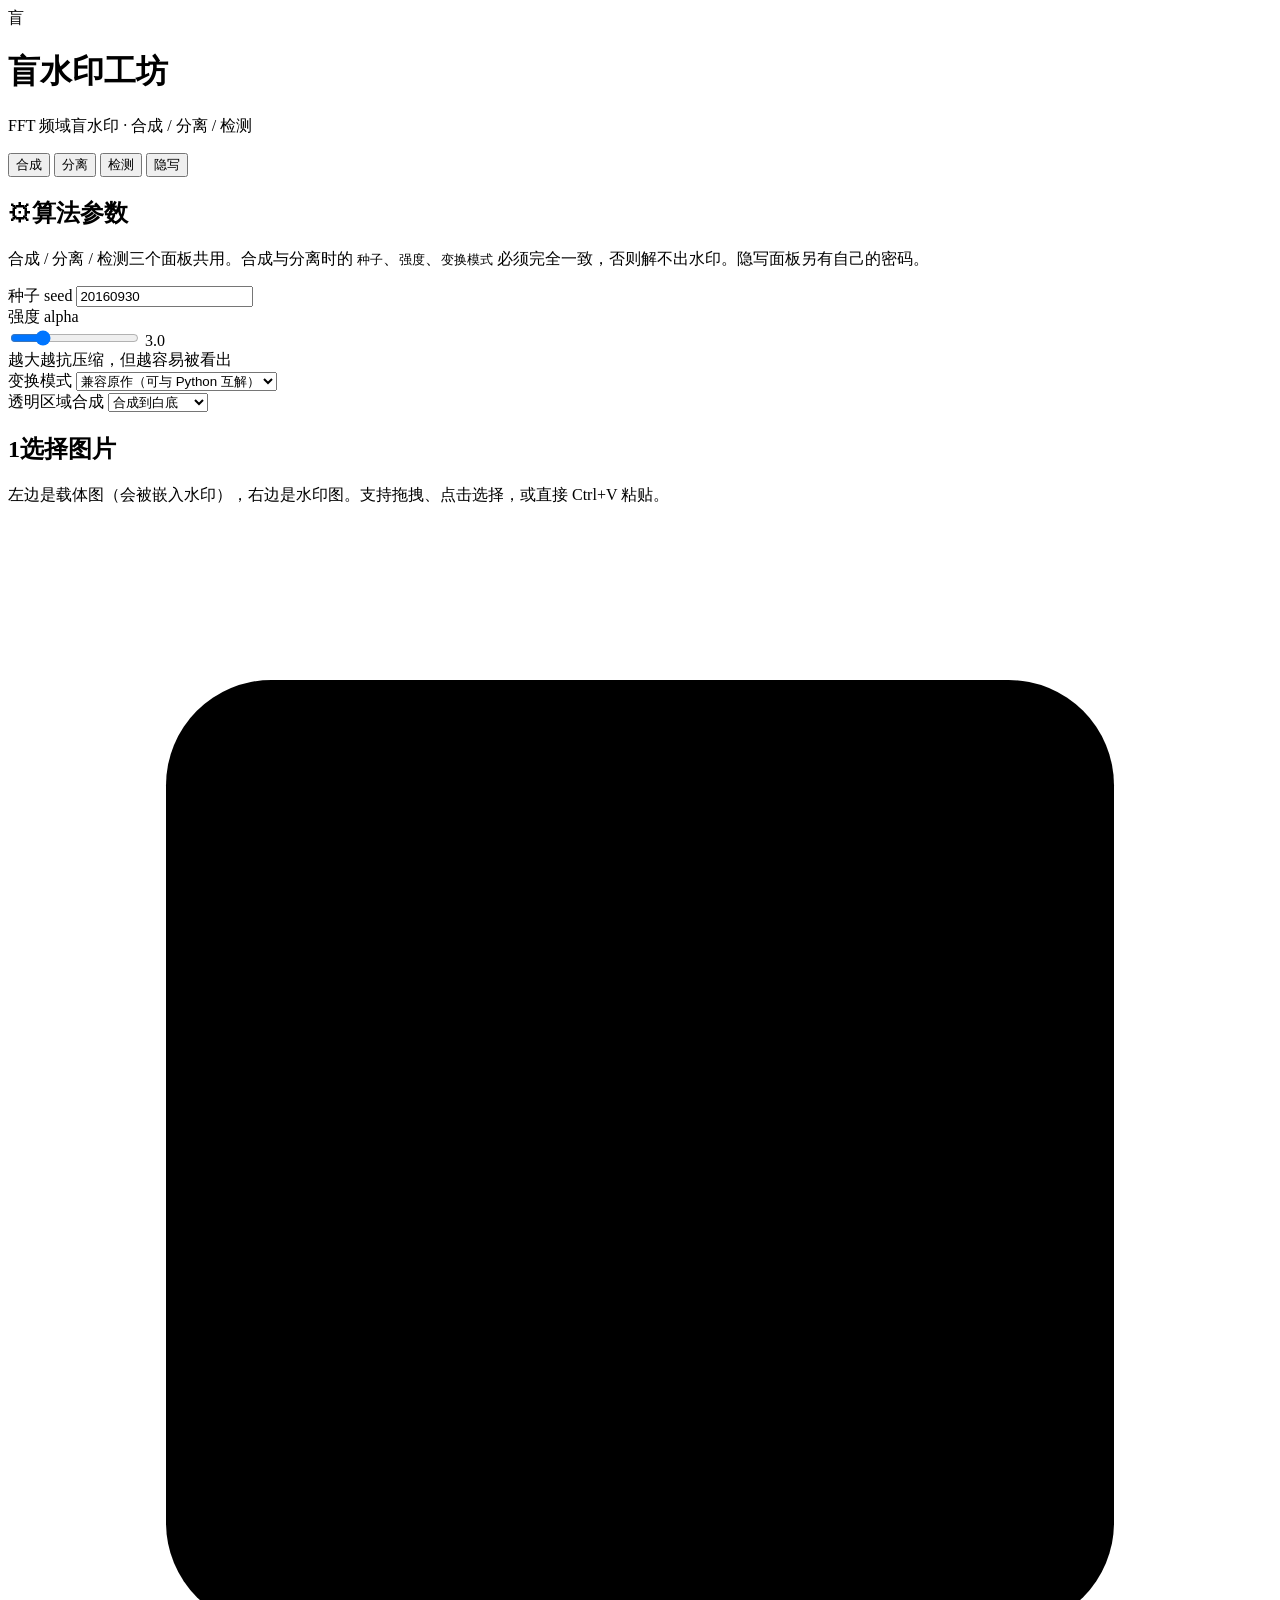
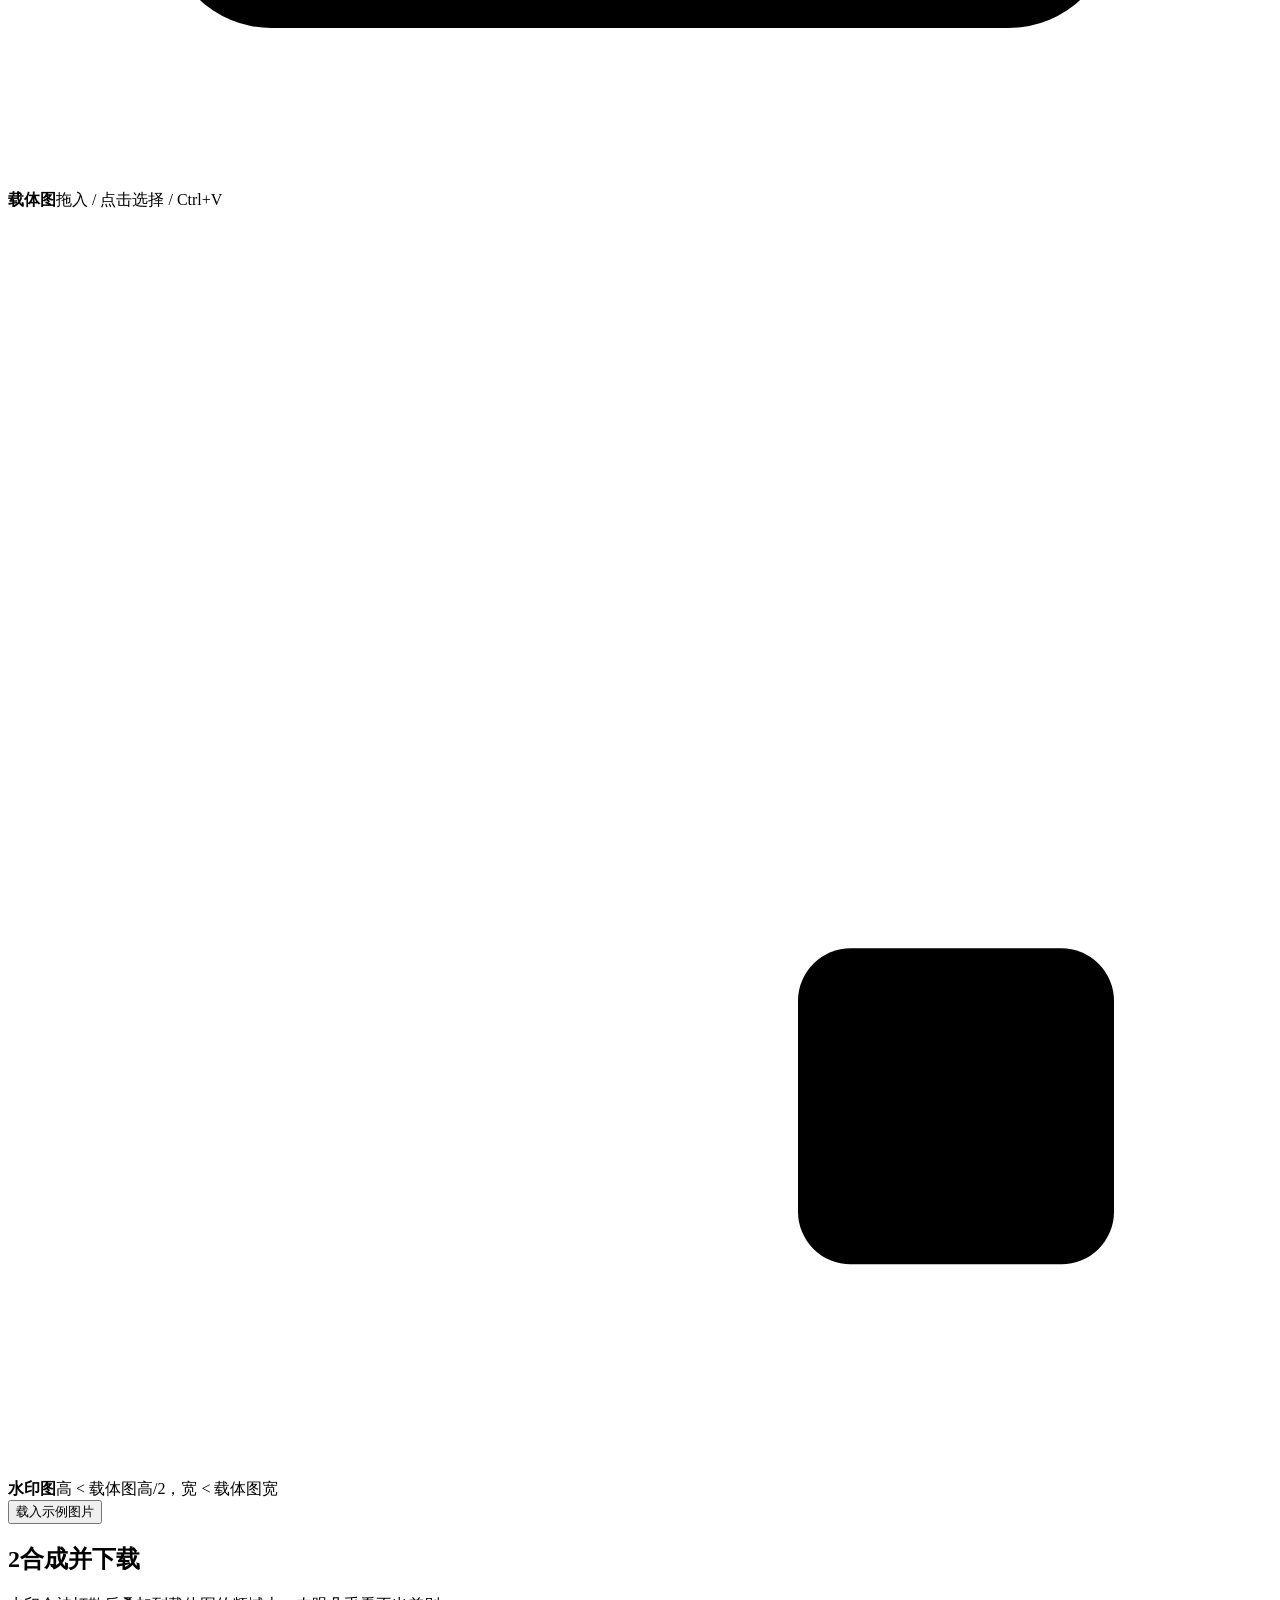
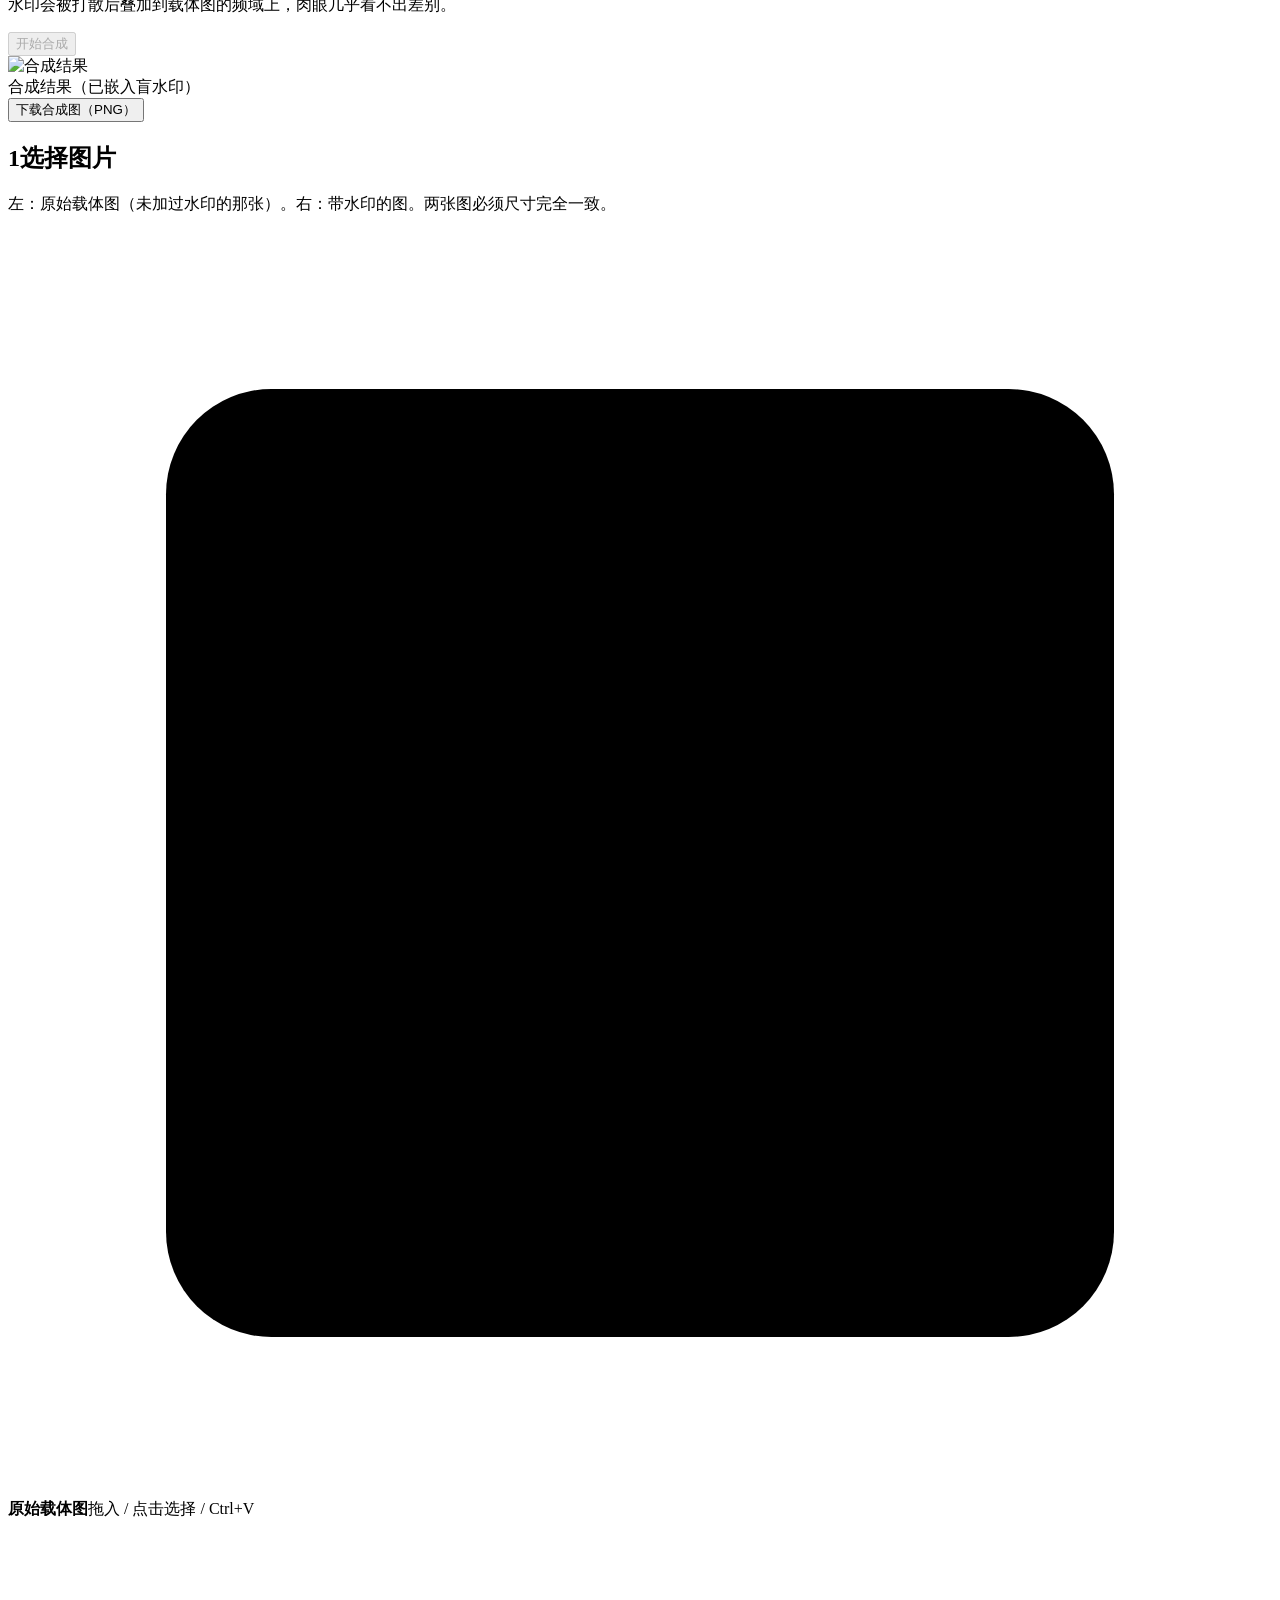
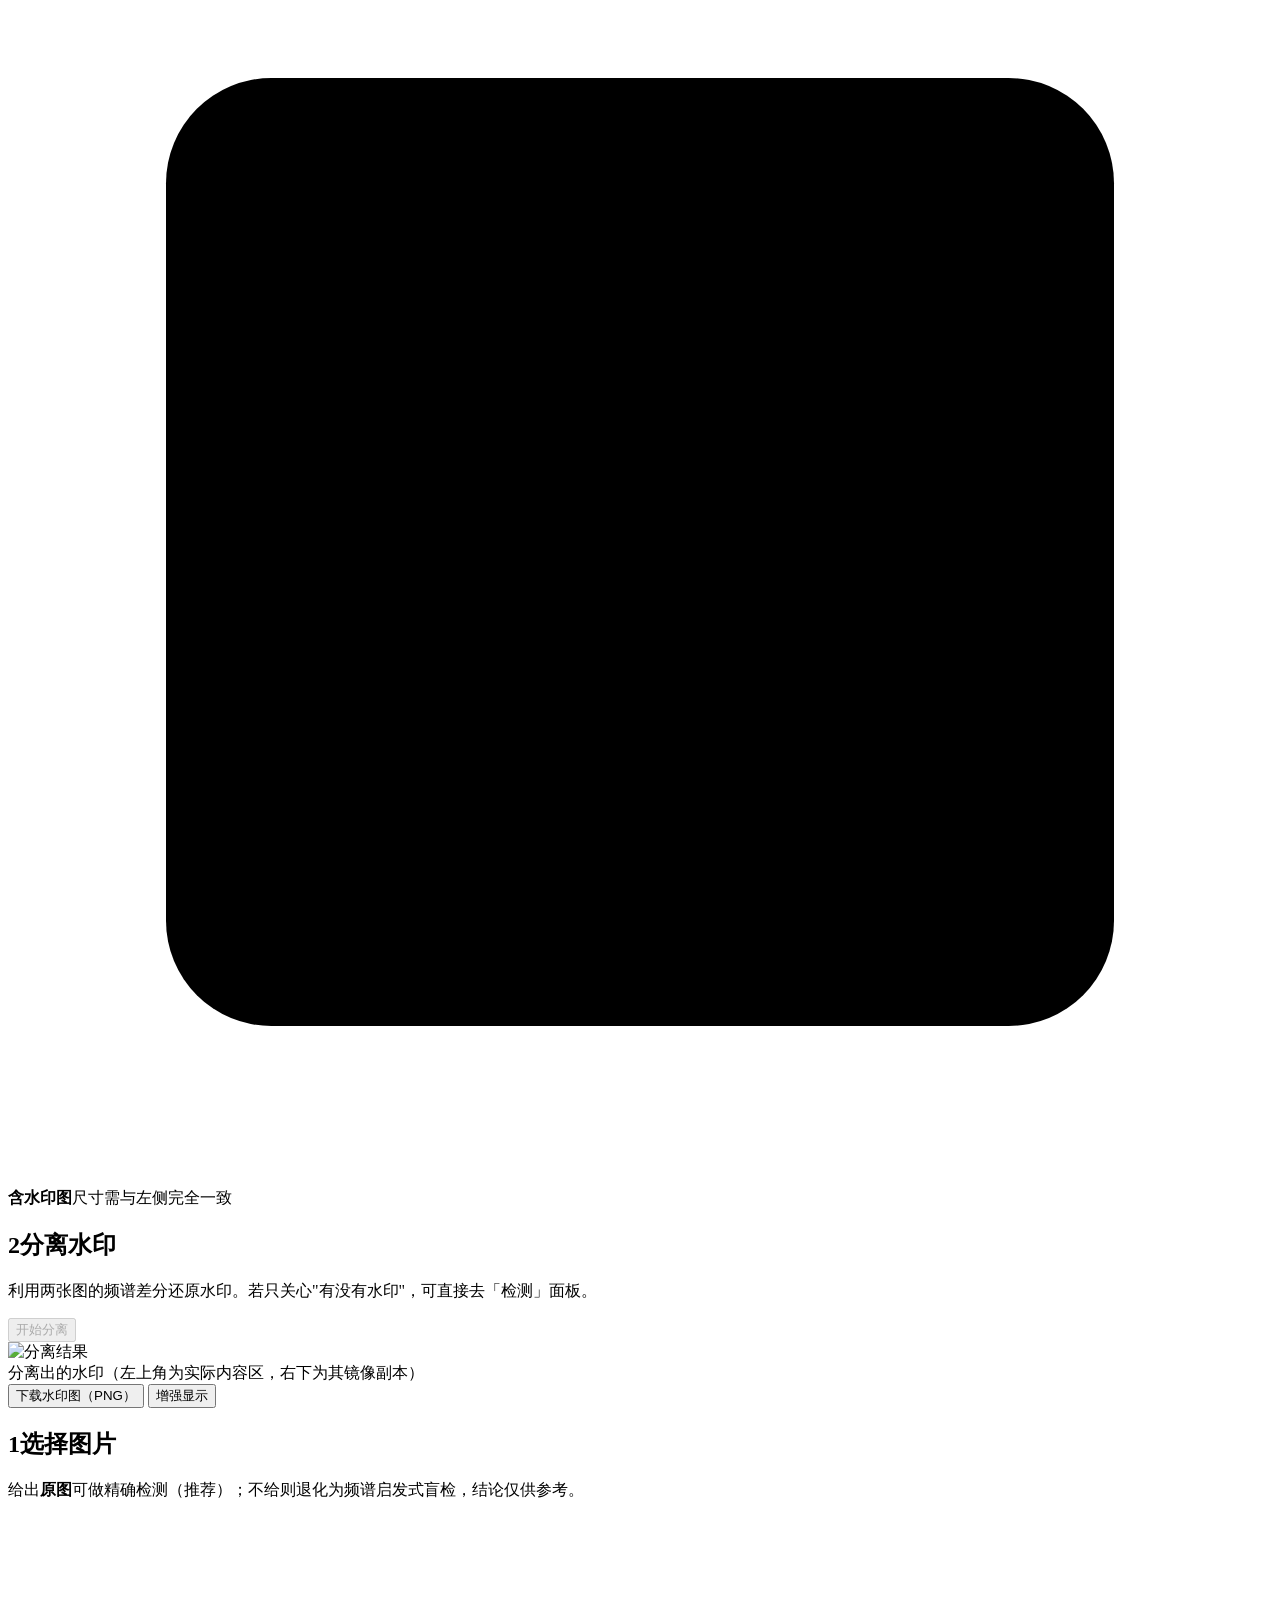
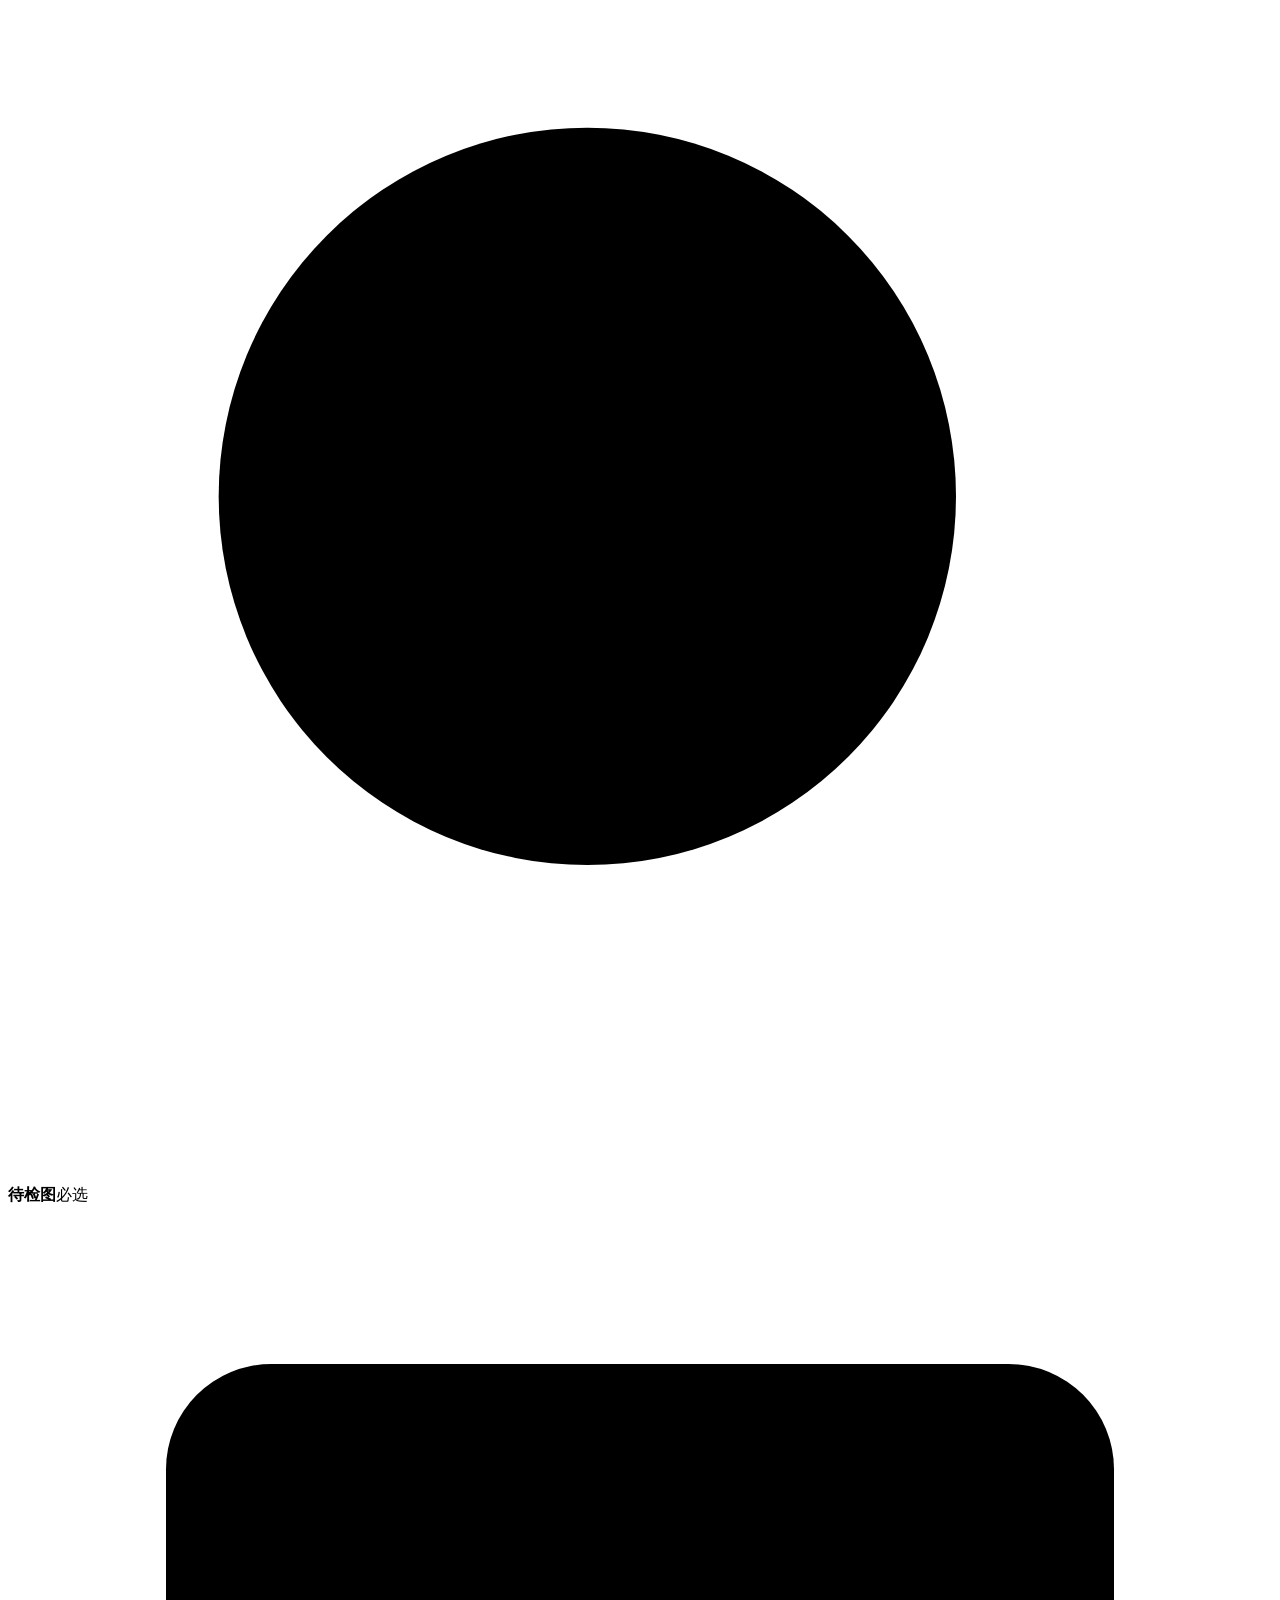
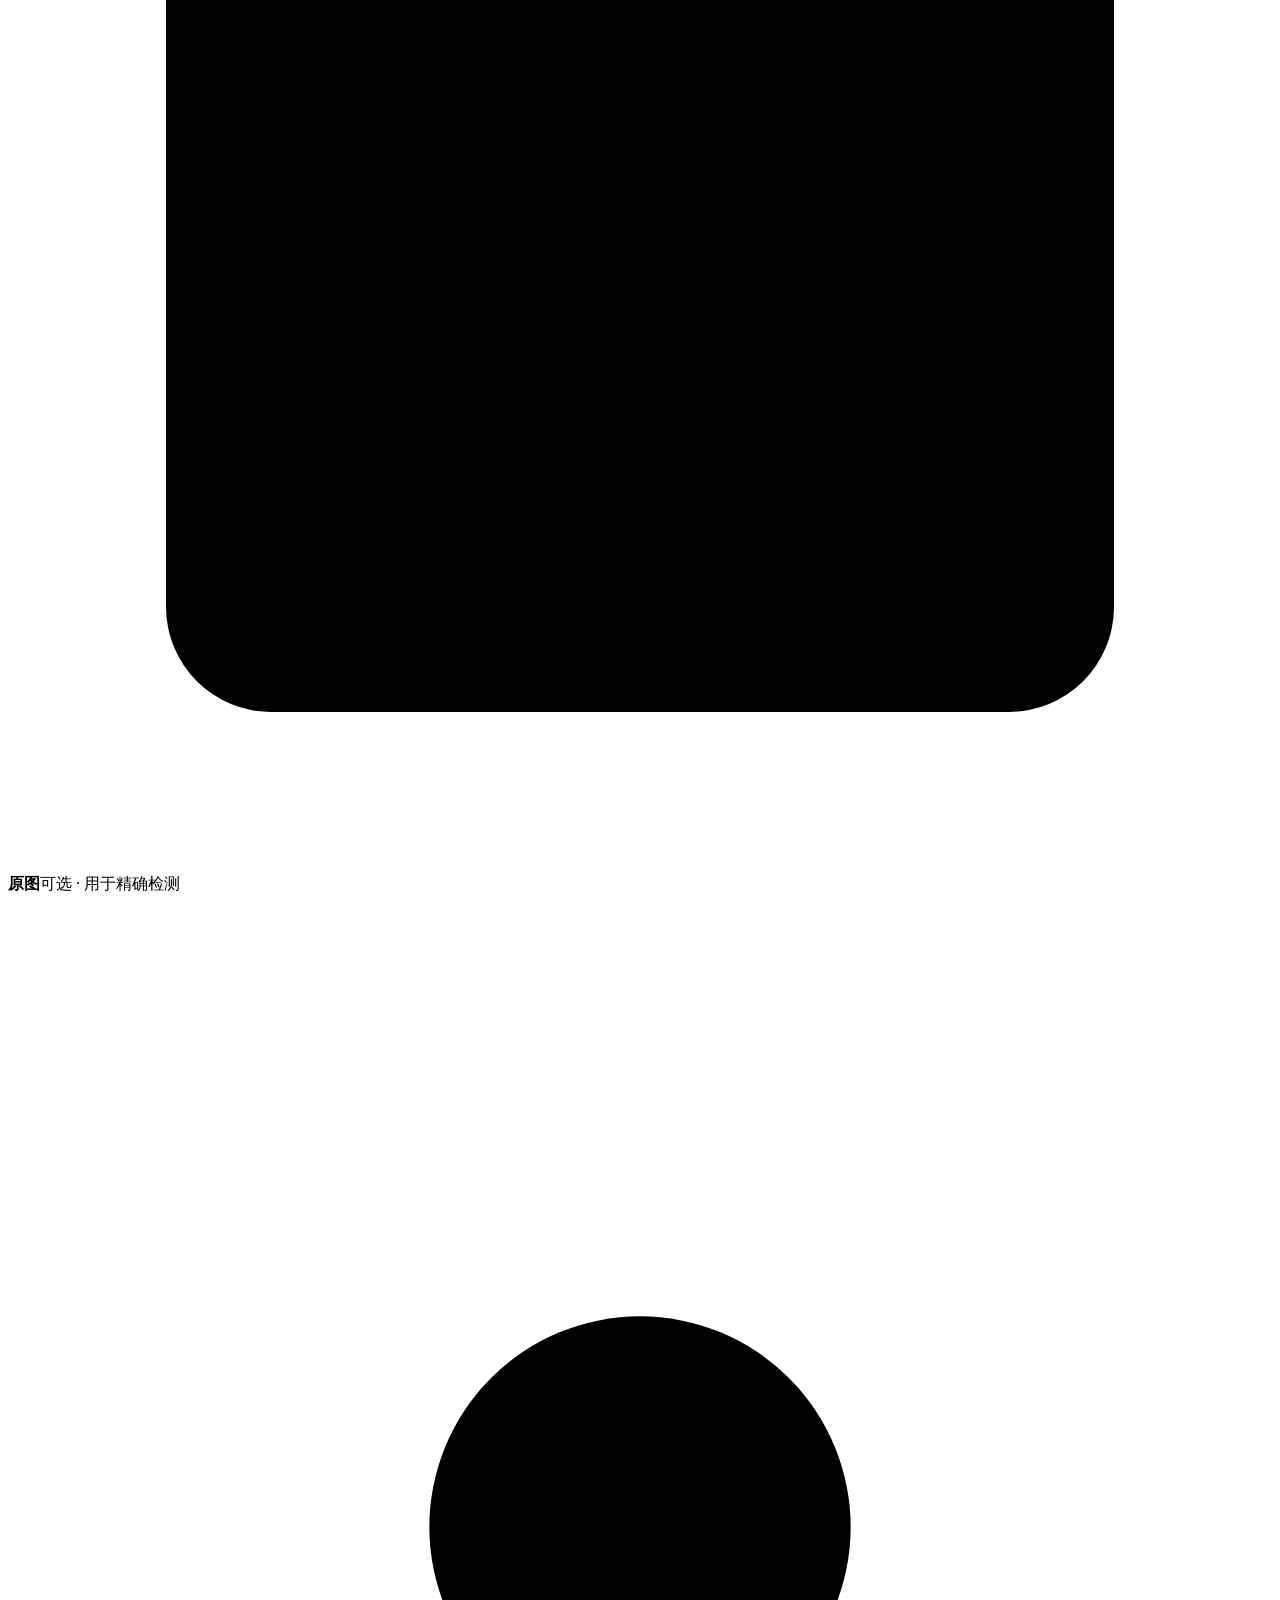
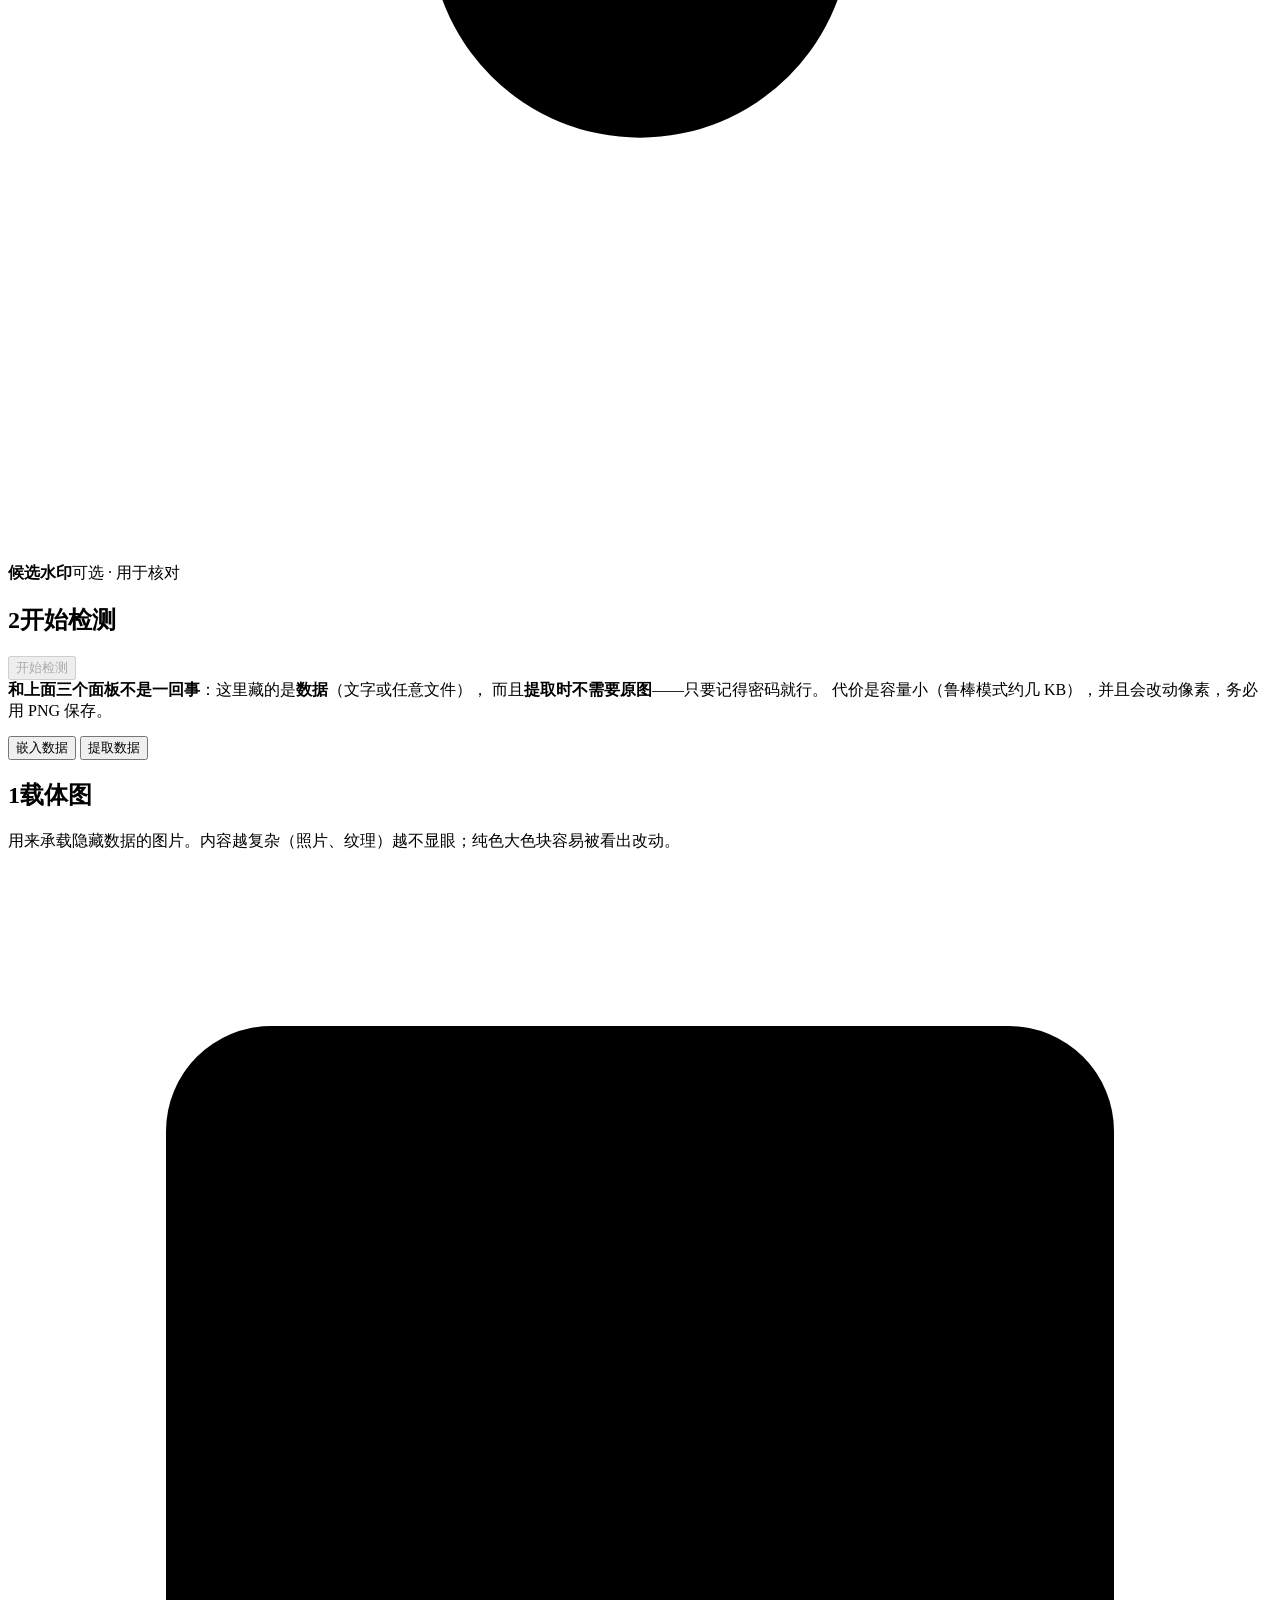
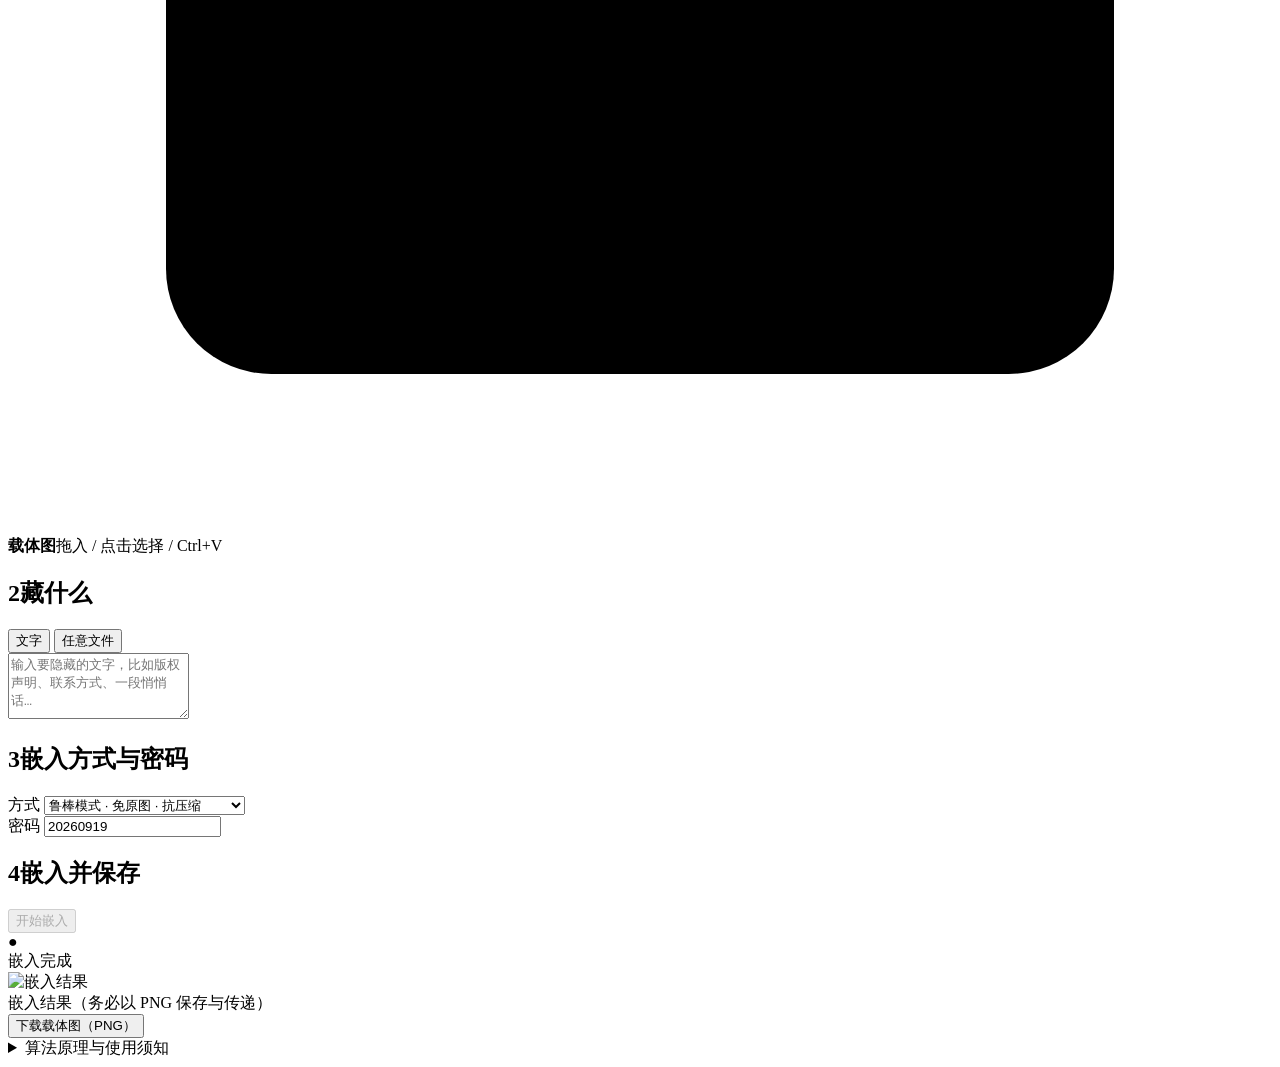
<file: web/src/template.html>
<!DOCTYPE html>
<html lang="zh-CN">
<head>
<meta charset="utf-8">
<meta name="viewport" content="width=device-width, initial-scale=1">
<title>盲水印工坊 · FFT 频域盲水印合成 / 分离 / 检测</title>
<style>
/*__CSS__*/
</style>
</head>
<body>

<header class="topbar">
  <div class="brand">
    <div class="logo">盲</div>
    <div>
      <h1>盲水印工坊</h1>
      <p>FFT 频域盲水印 · 合成 / 分离 / 检测</p>
    </div>
  </div>
  <nav class="tabs">
    <button class="tab active" data-tab="encode">合成</button>
    <button class="tab" data-tab="decode">分离</button>
    <button class="tab" data-tab="detect">检测</button>
    <button class="tab" data-tab="stego">隐写</button>
  </nav>
</header>

<main>

  <!-- ============ 全局参数 ============ -->
  <div class="card">
    <h2><span class="step">⚙</span>算法参数</h2>
    <p class="hint">合成 / 分离 / 检测三个面板共用。合成与分离时的 <code>种子</code>、<code>强度</code>、<code>变换模式</code> 必须完全一致，否则解不出水印。隐写面板另有自己的密码。</p>
    <div class="opts">
      <div class="field">
        <label for="opt-seed">种子 seed</label>
        <input type="number" id="opt-seed" value="20160930" step="1">
      </div>
      <div class="field">
        <label for="opt-alpha">强度 alpha</label>
        <div class="row">
          <input type="range" id="opt-alpha" min="0.5" max="12" step="0.5" value="3">
          <span class="val" id="opt-alpha-val">3.0</span>
        </div>
        <span class="sub">越大越抗压缩，但越容易被看出</span>
      </div>
      <div class="field">
        <label for="opt-transform">变换模式</label>
        <select id="opt-transform">
          <option value="numpy">兼容原作（可与 Python 互解）</option>
          <option value="channel">高质量（改动更小）</option>
        </select>
      </div>
      <div class="field">
        <label for="opt-backdrop">透明区域合成</label>
        <select id="opt-backdrop">
          <option value="white">合成到白底</option>
          <option value="black">合成到黑底</option>
          <option value="ignore">忽略透明通道</option>
        </select>
      </div>
    </div>
    <div class="note info" id="mode-note"></div>
  </div>

  <!-- ============ 合成 ============ -->
  <section class="panel active" id="panel-encode">
    <div class="card">
      <h2><span class="step">1</span>选择图片</h2>
      <p class="hint">左边是载体图（会被嵌入水印），右边是水印图。支持拖拽、点击选择，或直接 Ctrl+V 粘贴。</p>
      <div class="slots two">
        <div class="slot" data-slot="enc-img">
          <div class="ph">
            <svg viewBox="0 0 24 24"><rect x="3" y="3" width="18" height="18" rx="2"/><circle cx="8.5" cy="8.5" r="1.5"/><path d="M21 15l-5-5L5 21"/></svg>
            <b>载体图</b><span>拖入 / 点击选择 / Ctrl+V</span>
          </div>
        </div>
        <div class="slot" data-slot="enc-wm">
          <div class="ph">
            <svg viewBox="0 0 24 24"><path d="M4 7h16M4 12h16M4 17h10"/><rect x="15" y="14" width="6" height="6" rx="1"/></svg>
            <b>水印图</b><span>高 &lt; 载体图高/2，宽 &lt; 载体图宽</span>
          </div>
        </div>
      </div>
      <div class="actions">
        <button class="btn ghost" id="btn-sample">载入示例图片</button>
      </div>
    </div>

    <div class="card">
      <h2><span class="step">2</span>合成并下载</h2>
      <p class="hint">水印会被打散后叠加到载体图的频域上，肉眼几乎看不出差别。</p>
      <div class="actions">
        <button class="btn primary" id="btn-run-encode" disabled>开始合成</button>
      </div>
      <div class="progress" id="prog-encode">
        <div class="bar"><div class="fill"></div></div>
        <div class="txt"></div>
      </div>
      <div class="result" id="res-encode">
        <div class="stat-grid" id="stat-encode"></div>
        <div class="preview">
          <img id="img-encode-out" alt="合成结果">
          <div class="cap">合成结果（已嵌入盲水印）</div>
        </div>
        <div class="actions">
          <button class="btn primary" id="btn-dl-encode">下载合成图（PNG）</button>
        </div>
        <div class="note warn" id="encode-warn" hidden></div>
      </div>
    </div>
  </section>

  <!-- ============ 分离 ============ -->
  <section class="panel" id="panel-decode">
    <div class="card">
      <h2><span class="step">1</span>选择图片</h2>
      <p class="hint">左：原始载体图（未加过水印的那张）。右：带水印的图。两张图必须尺寸完全一致。</p>
      <div class="slots two">
        <div class="slot" data-slot="dec-img">
          <div class="ph">
            <svg viewBox="0 0 24 24"><rect x="3" y="3" width="18" height="18" rx="2"/><circle cx="8.5" cy="8.5" r="1.5"/><path d="M21 15l-5-5L5 21"/></svg>
            <b>原始载体图</b><span>拖入 / 点击选择 / Ctrl+V</span>
          </div>
        </div>
        <div class="slot" data-slot="dec-wm">
          <div class="ph">
            <svg viewBox="0 0 24 24"><rect x="3" y="3" width="18" height="18" rx="2"/><path d="M8 12l3 3 5-6"/></svg>
            <b>含水印图</b><span>尺寸需与左侧完全一致</span>
          </div>
        </div>
      </div>
    </div>

    <div class="card">
      <h2><span class="step">2</span>分离水印</h2>
      <p class="hint">利用两张图的频谱差分还原水印。若只关心"有没有水印"，可直接去「检测」面板。</p>
      <div class="actions">
        <button class="btn primary" id="btn-run-decode" disabled>开始分离</button>
      </div>
      <div class="progress" id="prog-decode">
        <div class="bar"><div class="fill"></div></div>
        <div class="txt"></div>
      </div>
      <div class="result" id="res-decode">
        <div class="stat-grid" id="stat-decode"></div>
        <div class="preview">
          <img id="img-decode-out" alt="分离结果">
          <div class="cap">分离出的水印（左上角为实际内容区，右下为其镜像副本）</div>
        </div>
        <div class="actions">
          <button class="btn primary" id="btn-dl-decode">下载水印图（PNG）</button>
          <button class="btn ghost" id="btn-enh-decode">增强显示</button>
        </div>
        <div class="note" id="decode-note"></div>
      </div>
    </div>
  </section>

  <!-- ============ 检测 ============ -->
  <section class="panel" id="panel-detect">
    <div class="card">
      <h2><span class="step">1</span>选择图片</h2>
      <p class="hint">给出<strong>原图</strong>可做精确检测（推荐）；不给则退化为频谱启发式盲检，结论仅供参考。</p>
      <div class="slots three">
        <div class="slot" data-slot="det-target">
          <div class="ph">
            <svg viewBox="0 0 24 24"><circle cx="11" cy="11" r="7"/><path d="M20 20l-3.5-3.5"/></svg>
            <b>待检图</b><span>必选</span>
          </div>
        </div>
        <div class="slot optional" data-slot="det-origin">
          <div class="ph">
            <svg viewBox="0 0 24 24"><rect x="3" y="3" width="18" height="18" rx="2"/><path d="M8 12h8"/></svg>
            <b>原图</b><span>可选 · 用于精确检测</span>
          </div>
        </div>
        <div class="slot optional" data-slot="det-cand">
          <div class="ph">
            <svg viewBox="0 0 24 24"><path d="M12 3v18M3 12h18" stroke-dasharray="3 3"/><circle cx="12" cy="12" r="4"/></svg>
            <b>候选水印</b><span>可选 · 用于核对</span>
          </div>
        </div>
      </div>
    </div>

    <div class="card">
      <h2><span class="step">2</span>开始检测</h2>
      <div class="actions">
        <button class="btn primary" id="btn-run-detect" disabled>开始检测</button>
      </div>
      <div class="progress" id="prog-detect">
        <div class="bar"><div class="fill"></div></div>
        <div class="txt"></div>
      </div>
      <div class="result" id="res-detect">
        <div class="verdict" id="det-verdict"><span class="ic"></span><div></div></div>
        <div class="stat-grid" id="stat-detect"></div>
        <div id="det-preview-wrap" hidden>
          <div class="preview">
            <img id="img-detect-out" alt="分离出的水印">
            <div class="cap">从待检图中还原出的水印</div>
          </div>
          <div class="actions">
            <button class="btn primary" id="btn-dl-detect">下载水印图（PNG）</button>
          </div>
        </div>
        <div id="det-radial-wrap" hidden>
          <div class="preview">
            <canvas id="radial-canvas" width="880" height="260"></canvas>
            <div class="cap">径向平均功率谱（对数坐标）—— 平坦的高频"地板"是水印的弱特征</div>
          </div>
        </div>
        <div class="note" id="det-note"></div>
      </div>
    </div>
  </section>

  <!-- ============ 隐写 ============ -->
  <section class="panel" id="panel-stego">
    <div class="note info" style="margin:0 0 14px">
      <b>和上面三个面板不是一回事</b>：这里藏的是<strong>数据</strong>（文字或任意文件），
      而且<strong>提取时不需要原图</strong>——只要记得密码就行。
      代价是容量小（鲁棒模式约几 KB），并且会改动像素，务必用 PNG 保存。
    </div>

    <div class="segtabs">
      <button class="segtab active" data-seg="embed">嵌入数据</button>
      <button class="segtab" data-seg="extract">提取数据</button>
    </div>

    <!-- ================= 嵌入 ================= -->
    <div id="seg-embed">

      <div class="card">
        <h2><span class="step">1</span>载体图</h2>
        <p class="hint">用来承载隐藏数据的图片。内容越复杂（照片、纹理）越不显眼；纯色大色块容易被看出改动。</p>
        <div class="slots one">
          <div class="slot" data-slot="stg-img">
            <div class="ph">
              <svg viewBox="0 0 24 24"><rect x="3" y="3" width="18" height="18" rx="2"/><circle cx="8.5" cy="8.5" r="1.5"/><path d="M21 15l-5-5L5 21"/></svg>
              <b>载体图</b><span>拖入 / 点击选择 / Ctrl+V</span>
            </div>
          </div>
        </div>
      </div>

      <div class="card">
        <h2><span class="step">2</span>藏什么</h2>
        <div class="segtabs small" id="stg-kind-tabs">
          <button class="segtab active" data-kind="text">文字</button>
          <button class="segtab" data-kind="file">任意文件</button>
        </div>
        <div id="kind-text">
          <textarea id="stg-text" rows="4" placeholder="输入要隐藏的文字，比如版权声明、联系方式、一段悄悄话…"></textarea>
          <div class="hint" id="stg-text-meta"></div>
        </div>
        <div id="kind-file" hidden>
          <input type="file" id="stg-file-input" hidden>
          <div class="actions" style="margin-top:0">
            <button class="btn ghost" id="stg-pick-file">选择文件…</button>
          </div>
          <div class="hint" id="stg-file-info">尚未选择文件</div>
        </div>
      </div>

      <div class="card">
        <h2><span class="step">3</span>嵌入方式与密码</h2>
        <div class="opts">
          <div class="field">
            <label for="stg-method">方式</label>
            <select id="stg-method">
              <option value="robust">鲁棒模式 · 免原图 · 抗压缩</option>
              <option value="lsb">大容量模式 · 免原图 · 任意文件</option>
            </select>
          </div>
          <div class="field">
            <label for="stg-password">密码</label>
            <input type="number" id="stg-password" value="20260919">
          </div>
        </div>
        <div class="note" id="stg-capacity"></div>
      </div>

      <div class="card">
        <h2><span class="step">4</span>嵌入并保存</h2>
        <div class="actions">
          <button class="btn primary" id="btn-run-stego" disabled>开始嵌入</button>
        </div>
        <div class="progress" id="prog-stego">
          <div class="bar"><div class="fill"></div></div>
          <div class="txt"></div>
        </div>
        <div class="result" id="res-stego">
          <div class="verdict yes" id="stego-verdict">
            <span class="ic">●</span>
            <div>嵌入完成<small id="stego-verdict-sub"></small></div>
          </div>
          <div class="stat-grid" id="stat-stego"></div>
          <div class="preview">
            <img id="img-stego-out" alt="嵌入结果">
            <div class="cap">嵌入结果（务必以 PNG 保存与传递）</div>
          </div>
          <div class="actions">
            <button class="btn primary" id="btn-dl-stego">下载载体图（PNG）</button>
          </div>
          <div class="note warn" id="stego-warn" hidden></div>
        </div>
      </div>
    </div>

    <!-- ================= 提取 ================= -->
    <div id="seg-extract" hidden>
      <div class="card">
        <h2><span class="step">1</span>待提取的图</h2>
        <p class="hint">就是刚才那张嵌入过数据的图。<strong>不需要原图</strong>，但尺寸须与嵌入时一致。</p>
        <div class="slots one">
          <div class="slot" data-slot="stgx-img">
            <div class="ph">
              <svg viewBox="0 0 24 24"><circle cx="11" cy="11" r="7"/><path d="M20 20l-3.5-3.5"/></svg>
              <b>待提取图</b><span>拖入 / 点击选择 / Ctrl+V</span>
            </div>
          </div>
        </div>
      </div>

      <div class="card">
        <h2><span class="step">2</span>密码</h2>
        <div class="opts">
          <div class="field">
            <label for="stgx-password">密码</label>
            <input type="number" id="stgx-password" value="20260919">
            <span class="sub">必须与嵌入时完全一致</span>
          </div>
        </div>
      </div>

      <div class="card">
        <h2><span class="step">3</span>提取</h2>
        <div class="actions">
          <button class="btn primary" id="btn-run-extract" disabled>开始提取</button>
        </div>
        <div class="progress" id="prog-extract">
          <div class="bar"><div class="fill"></div></div>
          <div class="txt"></div>
        </div>
        <div class="result" id="res-extract">
          <div class="verdict" id="extract-verdict">
            <span class="ic">●</span>
            <div id="extract-verdict-text"></div>
          </div>
          <div class="stat-grid" id="stat-extract"></div>
          <div id="extract-text-wrap" hidden>
            <label class="field-label" style="display:block;margin:14px 0 5px;font-size:12px;font-weight:600;color:var(--fg-dim)">提取到的文字</label>
            <textarea id="extract-text" rows="5" readonly></textarea>
            <div class="actions">
              <button class="btn ghost" id="btn-copy-text">复制文字</button>
            </div>
          </div>
          <div id="extract-file-wrap" hidden>
            <div class="actions">
              <button class="btn primary" id="btn-dl-extract">下载还原的文件</button>
            </div>
          </div>
        </div>
      </div>
    </div>
  </section>

  <!-- ============ 说明 ============ -->
  <details class="help">
    <summary>算法原理与使用须知</summary>
    <div class="body">
      <h3>一句话原理</h3>
      <p>把水印图打散成噪声状的图案，直接<strong>加到位图的频域（FFT 结果）上</strong>，再逆变换回空间域。因为改的是频域的一个极小的量，画面看不出差别；解码时用「原图频谱」和「含水印图频谱」相减，就能把那个图案捞回来。</p>

      <h3>完整流程（对齐 chishaxie/BlindWaterMark）</h3>
      <ol>
        <li>取一块 <code>(高/2, 宽)</code> 的空画布，把水印贴到左上角，得到 <code>hwm2</code>；</li>
        <li>用种子 <code>seed</code> 驱动一个伪随机洗牌，生成两个置换 <code>m</code>（长度 高/2）和 <code>n</code>（长度 宽）；</li>
        <li>令 <code>hwm[i][j] = hwm2[m[i]][n[j]]</code> —— 水印被彻底打散，看起来像噪声；</li>
        <li>把 <code>hwm</code> 以 180° 翻转的方式镜像铺满整张画布，得到 <code>rwm</code>；</li>
        <li><code>img_wm = real( ifft2( fft2(img) + alpha × rwm ) )</code> —— 水印叠加完成。</li>
      </ol>
      <p>分离就是反向：<code>rwm = real( (fft2(img_wm) − fft2(img)) / alpha )</code>，再按 <code>m</code>、<code>n</code> 把位置还原回去。</p>

      <h3>关键约束</h3>
      <ul>
        <li><strong>必须提供原图</strong>。这是加法式频域盲水印的固有限制：分离本质上是做频谱差分，没有原图就没有基准。原图必须是<strong>加水印之前的那一张原始文件</strong>，重新保存过（哪怕只是重新编码）都会导致解不出来。</li>
        <li><strong>水印尺寸受限</strong>：高度必须小于载体图高度的一半，宽度必须小于载体图宽度。</li>
        <li><strong>用 PNG 保存</strong>。JPEG 是有损压缩，会破坏频域里的水印；本工具下载的一律为无损 PNG。</li>
        <li><strong>不能缩放、裁剪、旋转</strong>含水印图，这些操作会直接毁掉水印。</li>
      </ul>

      <h3>为什么分离结果有条纹和噪点</h3>
      <p>两个原因，都来自算法本身：</p>
      <ul>
        <li>原作用 <code>rwm[H-1-i][W-1-j]</code> 做镜像，而 DFT 意义上的对称是 <code>(H-i) mod H</code>，两者<strong>相差 1 个像素</strong>。这导致逆变换时约一半能量无法还原，表现为<strong>沿对角线方向 1 像素的双影</strong>，以及图片首行首列只有一半亮度。</li>
        <li>解码时又用 <code>np.uint8()</code> 截断取整，量化误差被放大成可见的颗粒。</li>
      </ul>
      <p>本工具保留了这一行为以保证与 Python 版互解；如果你只在本工具内闭环使用，把「变换模式」切到<strong>高质量</strong>可以显著改善画质和分离效果。</p>

      <h3>「兼容原作」与「高质量」两种模式的区别</h3>
      <table class="tbl">
        <tr><th>模式</th><th>做了什么</th><th>特点</th></tr>
        <tr>
          <td><strong>兼容原作</strong></td>
          <td>复刻 <code>np.fft.fft2(img)</code> 对 <code>(H,W,3)</code> 数组的默认行为 —— 它的变换轴其实是「宽度轴 + 通道轴」，等价于逐行做 <code>(宽, 3)</code> 的二维变换</td>
          <td>可与 Python 版互相解出；检测判据极灵敏；但图像改动略大（PSNR ≈ 41 dB）</td>
        </tr>
        <tr>
          <td><strong>高质量</strong></td>
          <td>每个颜色通道各自做一次真正的空间二维 FFT</td>
          <td>改动极小、几乎完全无感（PSNR ≈ 58 dB）；但只有本工具能解，Python 版解不出来</td>
        </tr>
      </table>

      <h3>第四个面板：隐写（藏文字 / 任意文件）</h3>
      <p>上面三个面板藏的是<strong>图片</strong>，而且提取必须提供原图。隐写面板换了一条完全不同的技术路线——
      藏的是<strong>数据</strong>，而且<strong>不需要原图</strong>。</p>
      <table class="tbl">
        <tr><th>引擎</th><th>藏什么</th><th>容量（1024×1024）</th><th>免原图</th><th>抗压缩</th></tr>
        <tr><td>FFT 加法式（前三个面板）</td><td>图片水印</td><td>大</td><td>否</td><td>弱</td></tr>
        <tr><td><strong>DWT-DCT-SVD</strong>（鲁棒模式）</td><td>文字 / 短数据</td><td>约 6 KB</td><td><b>是</b></td><td>较强</td></tr>
        <tr><td><strong>LSB</strong>（大容量模式）</td><td>任意文件</td><td>约 393 KB</td><td><b>是</b></td><td>无</td></tr>
      </table>

      <h3>鲁棒模式为什么不需要原图</h3>
      <p>它对图像做一级 Haar 小波分解取低频子带（LL），分成 4×4 块，每块做 DCT，
      再对系数矩阵做 SVD，然后用「量化索引调制」把 1 个 bit 写进最大奇异值 s0：</p>
      <p><code>q = floor(s0 / delta)</code>　→　<code>q' = 2*floor(q/2) + bit</code>　→　<code>s0' = (q' + 0.5) * delta</code></p>
      <p>格点序号的<strong>奇偶本身携带了 bit</strong>，提取时把 s0 除回去取整就能读出来，
      <strong>根本不需要知道原始 s0</strong>。又因为奇异值对图像扰动不敏感，
      所以图片经过一定程度的压缩后仍能原样读回（实测 ±6 级像素抖动依然可解）。</p>
      <p><strong>代价</strong>：容量小（约 (高/8)×(宽/8)×3 个 bit），而且对<strong>缩放和裁剪敏感</strong>——
      DWT 的分块位置一旦错开就提取失败。所以不要改尺寸。</p>

      <h3>大容量模式（LSB）</h3>
      <p>直接把数据按位写进像素最低有效位。容量是鲁棒模式的上百倍，同样免原图，画质几乎无损（PSNR 通常 60 dB 以上）。
      但它<strong>没有任何鲁棒性</strong>：只要图片被 JPEG 压缩、缩放、截图或旋转，数据就彻底没了。
      用它就必须原样保存与传递 PNG。</p>
      <p><strong>密码</strong>用于打散写入位置，提取时必须填一致。密码不对会因容器头部校验失败而直接报「没有提取到数据」。</p>

      <h3>关于「检测」</h3>
      <p>精确检测用的是一个很干净的判据：水印只叠加在频域的<strong>实部</strong>上，所以「含水印图频谱 − 原图频谱」在理想情况下是纯实数的。若图中并没有水印，这个差值就只剩量化/压缩噪声，实部与虚部能量相当。于是：</p>
      <ul>
        <li><code>√(E实部 / E虚部) ≈ 1</code> —— 没有水印；</li>
        <li><code>√(E实部 / E虚部) ≫ 1</code> —— 存在水印（实测可到 10 以上，而对照图只有 1.5 左右）。</li>
      </ul>
      <p>不给原图时的「盲检」只是看径向功率谱在高频有没有异常的平坦"地板"，<strong>会被图像本身的噪声和纹理干扰，不能作为判定依据</strong>，仅作参考。</p>

      <h3>与 Python 原作互通</h3>
      <p>本工具的随机数发生器完整复刻了 CPython 的 MT19937（<code>seed</code> / <code>getrandbits</code> / <code>_randbelow</code> / <code>shuffle</code>），FFT 也复刻了 numpy 的变换轴选择。在「兼容原作」模式下，网页的合成结果可以直接用 <code>bwmforpy3.py decode</code> 解出，反之亦然（需保证 <code>seed</code>、<code>alpha</code> 一致，且图片用 PNG 无损传递）。</p>
      <p>源代码基于 GPL-3.0 的 <a href="https://github.com/chishaxie/BlindWaterMark" target="_blank" rel="noopener">chishaxie/BlindWaterMark</a> 算法重新实现。</p>
    </div>
  </details>

</main>

<div class="toast" id="toast"></div>

<script>
/*__CORE__*/
</script>
<script>
/*__STEGO__*/
</script>
<script>
/*__APP__*/
</script>
</body>
</html>
</file>
